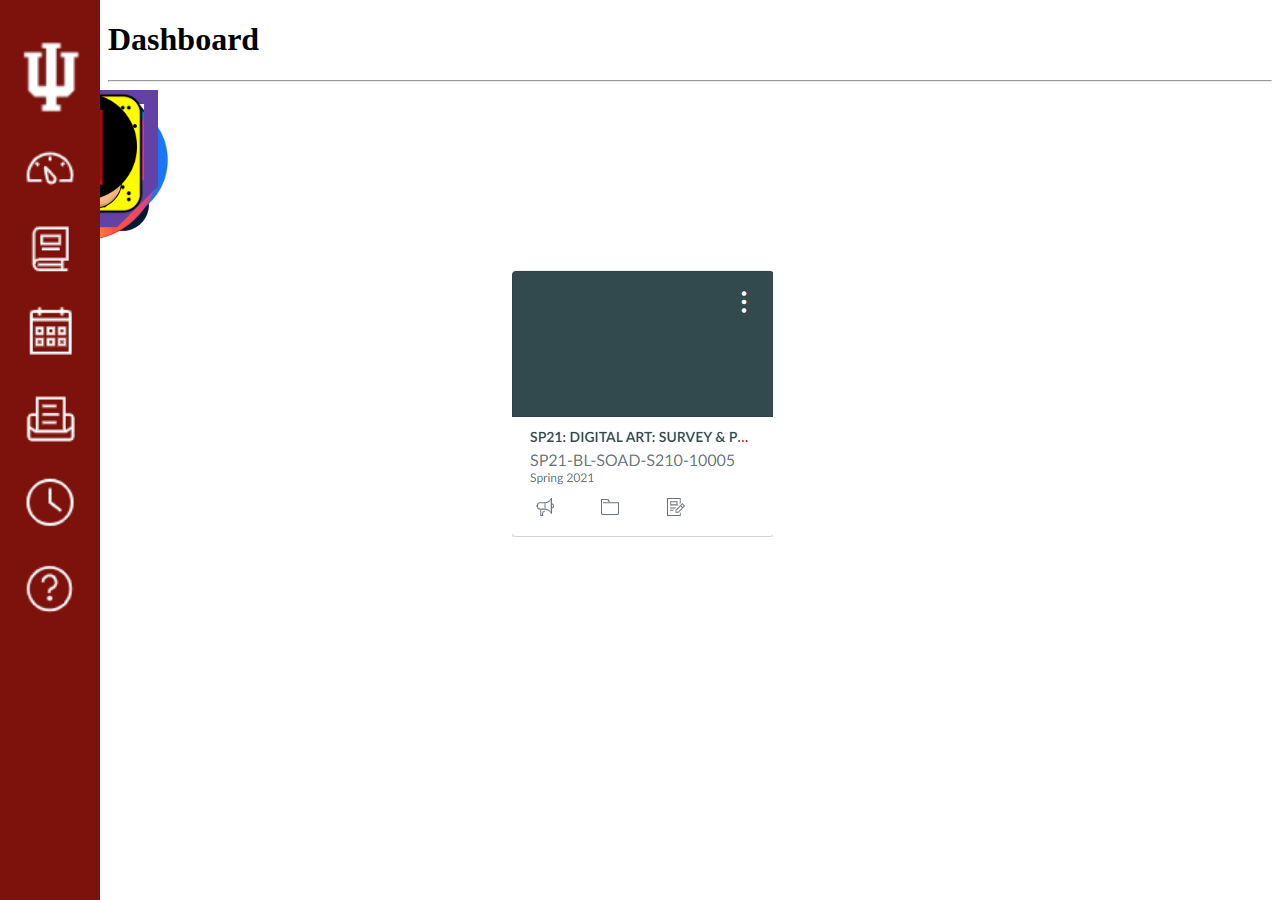
<file: index.html>
<!doctype html>
<html>
<head>
<meta charset="utf-8">
<title>Project 2</title>
<link href="style.css" rel="stylesheet" type="text/css">
</head>

<body>
	
	<div class="sidenav">
		<a href="https://www.youtube.com/watch?v=UU_1nIY13Z4"> <img class="university" src="Images/university.png" alt=""/> </a>
		<img src="Images/dashboardRed.png" onmouseover="this.src='Images/dashboardWhite.png';" onmouseout="this.src='Images/dashboardRed.png';" alt=""/>
		<img src="Images/bookRed.png" onmouseover="this.src='Images/bookWhite.png';" onmouseout="this.src='Images/bookRed.png';" alt=""/>
		<img src="Images/calendarRed.png" onmouseover="this.src='Images/calendarWhite.png';" onmouseout="this.src='Images/calendarRed.png';" alt=""/>
		<img src="Images/mailRed.png" onmouseover="this.src='Images/mailWhite.png';" onmouseout="this.src='Images/mailRed.png';" alt=""/>
		<img src="Images/timeRed.png" onmouseover="this.src='Images/timeWhite.png';" onmouseout="this.src='Images/timeRed.png';" alt=""/>
		<img src="Images/helpRed.png" onmouseover="this.src='Images/helpWhite.png';" onmouseout="this.src='Images/helpRed.png';" alt=""/>
	</div>
	<div class="main">
		<h1> Dashboard </h1>
		<hr>
	</div>
	<a href="digitalArt.html"><img class="classPage" src="Images/classPage.png" alt=""/></a>
	<!--
	<div class="animationContainer">
		
		<div id="reddit"> <img class="reddit" onLoad="myMoveX('reddit', 10)" src="Images/reddit.png" width="50px" alt=""/> </div>
		<div id="reddit2"> <img class="reddit2" onLoad="myMoveX('reddit2', 5)" src="Images/reddit.png" width="50px" alt=""/> </div>
		<div id="reddit3"> <img class="reddit3" onLoad="myMoveX('reddit3', 7)" src="Images/reddit.png" width="50px" alt=""/> </div>
		
	</div>
	-->	
	<div class="x4">
		<a href="https://www.tumblr.com/"><img class="y4" src="Images/tumblr.png" width="150px" alt=""/></a>
	</div>
	<div class="x">
		<a href="https://www.tiktok.com/en"><img class="y" src="Images/tikTok.png" width="100px" alt=""/></a>
	</div>
	<div class="x2">
		<a href="https://www.reddit.com/"><img class="y2" src="Images/reddit.png" width="150px" alt=""/></a>
	</div>
	<div class="x3">
		<a href="https://www.youtube.com/watch?v=xvGKq3YBs8w"><img class="y3" src="Images/youtube.png" width="150px" alt=""/></a>
	</div>
	<div class="x5">
		<a href="https://www.facebook.com/"><img class="y5" src="Images/facebook.png" width="200px" alt=""/></a>
	</div>
	<div class="x6">
		<a href="https://www.instagram.com/"><img class="y6" src="Images/insta.png" width="150px" alt=""/></a>
	</div>
	<div class="x7">
		<a href="https://www.twitch.tv/"><img class="y7" src="Images/twitch.png" width="150px" alt=""/></a>
	</div>
	<div class="x8">
		<a href="https://www.snapchat.com/"><img class="y8" src="Images/snapchat.png" width="150px" alt=""/></a>
	</div>
	<div class="x9">
		<a href="https://www.reddit.com/r/wallstreetbets/"><img class="y9" src="Images/diamondHands.png" alt=""/></a>
	</div>
	<div class="x10">
		<a href="https://www.netflix.com/"><img class="y10" src="Images/netflix.png" width="150px" alt=""/></a>
	</div>
	
	</body>
	<!--
	<script>
		Promise.all([myMoveX('reddit', 10), myMoveX('reddit2', 5), myMoveX('reddit3', 7)]);
		var id = null;
		function myMoveX(element, speed) {
			var elem = document.getElementById(element);
			var posX = elem.style.left;
			clearInterval(id);
			id = setInterval(frame, 5);
			var rightBarrier = 1550;
			function frame() {
				if (posX >= rightBarrier) {
					// clearInterval(id);
					//elem.style.left = 0;
					posX = 0;
				} else {
					posX += speed;
					// elem.style.top = pos + 'px';
					elem.style.left = posX + 'px';
				}
			}
		}
		
	</script>
	-->
	
</html>
</file>
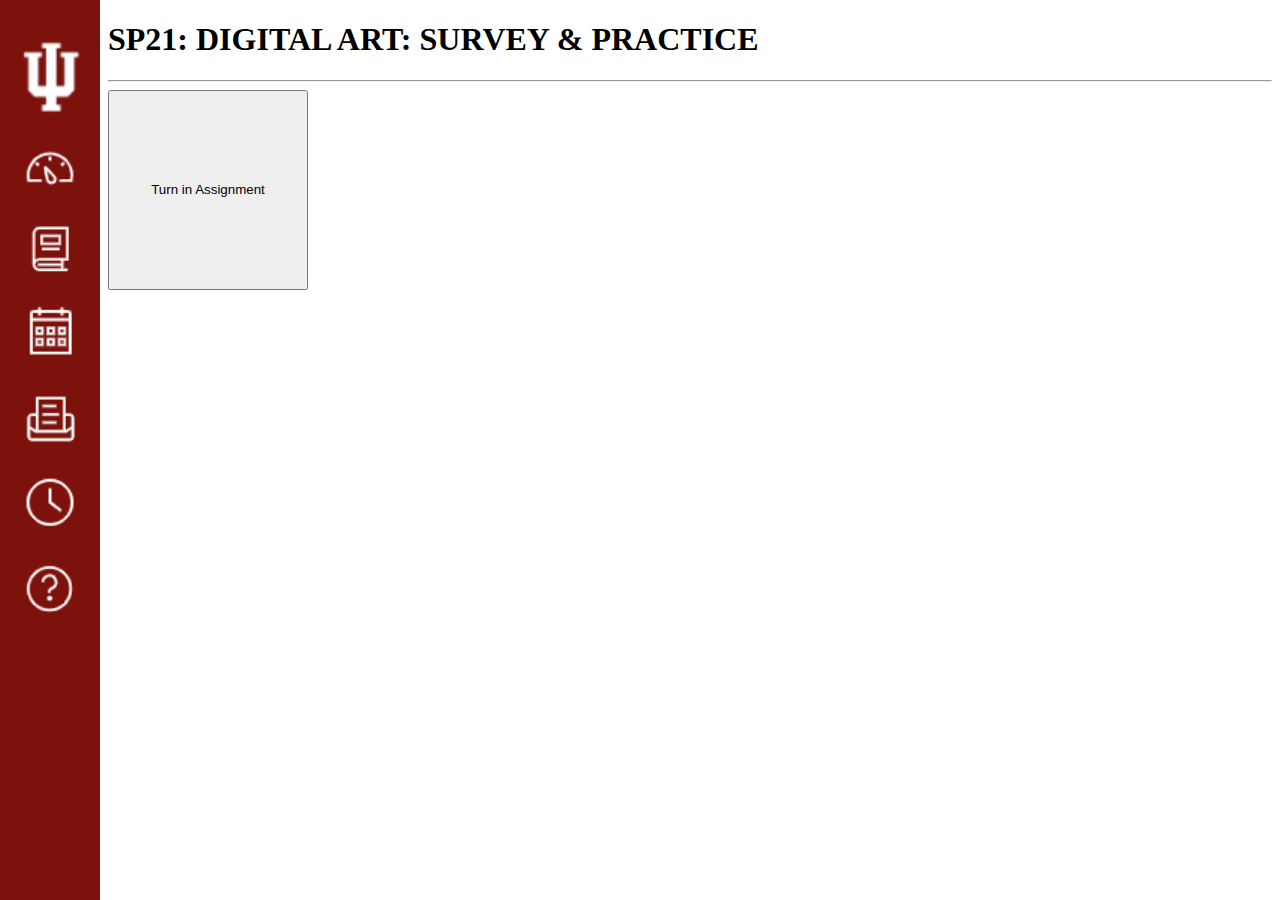
<file: digitalArt.html>
<!doctype html>
<html>
<head>
<meta charset="utf-8">
<title>Digital Art</title>
<link href="digitalArtStyle.css" rel="stylesheet" type="text/css">
</head>

<body>
	
	<div class="sidenav">
		<a href="https://www.youtube.com/watch?v=H8hdKnr7rpE"> <img class="university" src="Images/university.png" alt=""/> </a>
		<a href="index.html"><img src="Images/dashboardRed.png" onmouseover="this.src='Images/dashboardWhite.png';" onmouseout="this.src='Images/dashboardRed.png';" alt=""/></a>
		<img src="Images/bookRed.png" onmouseover="this.src='Images/bookWhite.png';" onmouseout="this.src='Images/bookRed.png';" alt=""/>
		<img src="Images/calendarRed.png" onmouseover="this.src='Images/calendarWhite.png';" onmouseout="this.src='Images/calendarRed.png';" alt=""/>
		<img src="Images/mailRed.png" onmouseover="this.src='Images/mailWhite.png';" onmouseout="this.src='Images/mailRed.png';" alt=""/>
		<img src="Images/timeRed.png" onmouseover="this.src='Images/timeWhite.png';" onmouseout="this.src='Images/timeRed.png';" alt=""/>
		<img src="Images/helpRed.png" onmouseover="this.src='Images/helpWhite.png';" onmouseout="this.src='Images/helpRed.png';" alt=""/>
	</div>
	<div class="main">
		<h1> SP21: DIGITAL ART: SURVEY &amp; PRACTICE </h1>
		<hr>
		<button id="turnIn" onClick="move()">Turn in Assignment</button>
	</div>
	
	</body>
	<script>
	function move() {
		var newLeft = 100 + Math.random() * window.innerWidth;
		while (newLeft > window.innerWidth) {
			newLeft -= 100;
		}
		var newTop = -100 + Math.random() * window.innerHeight;
		while (newTop > window.innerHeight) {
			newTop -= 100;
		}
		document.getElementById('turnIn').style.left = newLeft + "px";
		document.getElementById('turnIn').style.top = newTop + "px";
	}
	
	</script>
</html>
</file>
<file: style.css>
@charset "utf-8";


body {
	overflow: hidden;
}

.sidenav {
  height: 100%;
  width: 100px;
  position: fixed;
  z-index: 1;
  top: 0;
  left: 0;
  background-color: #7d110c;
  overflow-x: hidden;
  padding-top: 20px;
}

.main {
	margin-left: 100px;
}

.sidenav img {
	padding: 6px 0px 6px 0px;
	width: 100px;
	display: block;
}

#dashboard {
	background-image: url('Images/testDashboard.png');
}

#dashboard:hover {
	background-image: url('Images/dashboardWhite');
}

.university:hover {
	-webkit-transform: scaleY(-1);
	transform: scaleY(-1);
}

.classPage {
	position: absolute;
	left: 40%;
	top: 30%;
}
/*
.animationContainer {
	width: 1500px;
	position: relative;
}

#reddit {
	position: absolute;
	left: 0px;
}

#reddit2 {
	position: absolute;
	left: 0px;
	top: 100px;
}

#reddit3 {
	position: absolute;
	left: 0px;
	top: 200px;
}
*/

.x {
	animation: x 12s linear infinite alternate;
	position: absolute;
}

.y {
	animation: y 6s linear infinite alternate;
	position: absolute;
}

@keyframes x {
	100% {
		transform: translateX(calc(100vw - 100px));
	}
}

@keyframes y {
	100% {
		transform: translateY( calc(100vh - 100px));
	}
}

.x2 {
	animation: x2 6s linear infinite alternate;
	position: absolute;
}

.y2 {
	animation: y2 2s linear infinite alternate;
	position: absolute;
}

@keyframes x2 {
	100% {
		transform: translateX(calc(100vw - 100px));
	}
}

@keyframes y2 {
	100% {
		transform: translateY(calc(100vh - 100px));
	}
}

.x3 {
	animation: x3 2s linear infinite alternate;
	position: absolute;
}

.y3 {
	animation: y3 10s linear infinite alternate;
	position: absolute;
}

@keyframes x3 {
	100% {
		transform: translateX(calc(100vw - 100px));
	}
}

@keyframes y3 {
	100% {
		transform: translateY(calc(100vh - 100px));
	}
}

.x4 {
	animation: x4 10s linear infinite alternate;
	position: absolute;
}

.y4 {
	animation: y4 3s linear infinite alternate;
	position: absolute;
}

@keyframes x4 {
	100% {
		transform: translateX(calc(100vw - 100px));
	}
}

@keyframes y4 {
	100% {
		transform: translateY(calc(100vh - 100px));
	}
}

.x5 {
	animation: x5 2s linear infinite alternate;
	position: absolute;
}

.y5 {
	animation: y5 3s linear infinite alternate;
	position: absolute;
}

@keyframes x5 {
	100% {
		transform: translateX(calc(100vw - 100px));
	}
}

@keyframes y5 {
	100% {
		transform: translateY(calc(100vh - 100px));
	}
}

.x6 {
	animation: x6 3s linear infinite alternate;
	position: absolute;
}

.y6 {
	animation: y6 0.8s linear infinite alternate;
	position: absolute;
}

@keyframes x6 {
	100% {
		transform: translateX(calc(100vw - 100px));
	}
}

@keyframes y6 {
	100% {
		transform: translateY(calc(100vh - 100px));
	}
}

.x7 {
	animation: x7 1.8s linear infinite alternate;
	position: absolute;
}

.y7 {
	animation: y7 5s linear infinite alternate;
	position: absolute;
}

@keyframes x7 {
	100% {
		transform: translateX(calc(100vw - 100px));
	}
}

@keyframes y7 {
	100% {
		transform: translateY(calc(100vh - 100px));
	}
}

.x8 {
	animation: x8 4s linear infinite alternate;
	position: absolute;
}

.y8 {
	animation: y8 9s linear infinite alternate;
	position: absolute;
}

@keyframes x8 {
	100% {
		transform: translateX(calc(100vw - 100px));
	}
}

@keyframes y8 {
	100% {
		transform: translateY(calc(100vh - 100px));
	}
}

.x9 {
	animation: x9 15s linear infinite alternate;
	position: absolute;
}

.y9 {
	animation: y9 1.1s linear infinite alternate;
	position: absolute;
}

@keyframes x9 {
	100% {
		transform: translateX(calc(100vw - 100px));
	}
}

@keyframes y9 {
	100% {
		transform: translateY(calc(100vh - 100px));
	}
}

.x10 {
	animation: x10 4s linear infinite alternate;
	position: absolute;
}

.y10 {
	animation: y10 2s linear infinite alternate;
	position: absolute;
}

@keyframes x10 {
	100% {
		transform: translateX(calc(100vw - 100px));
	}
}

@keyframes y10 {
	100% {
		transform: translateY(calc(100vh - 100px));
	}
}
</file>
<file: digitalArtStyle.css>
@charset "utf-8";

body {
	overflow: hidden;
}

.sidenav {
  height: 100%;
  width: 100px;
  position: fixed;
  z-index: 1;
  top: 0;
  left: 0;
  background-color: #7d110c;
  overflow-x: hidden;
  padding-top: 20px;
}

.main {
	margin-left: 100px;
}

.sidenav img {
	padding: 6px 0px 6px 0px;
	width: 100px;
	display: block;
}

#dashboard {
	background-image: url('Images/testDashboard.png');
}

#dashboard:hover {
	background-image: url('Images/dashboardWhite');
}

.university:hover {
	-webkit-transform: scaleY(-1);
	transform: scaleY(-1);
}

#turnIn {
	position: absolute;
	height: 200px;
	width: 200px;
}
</file>
